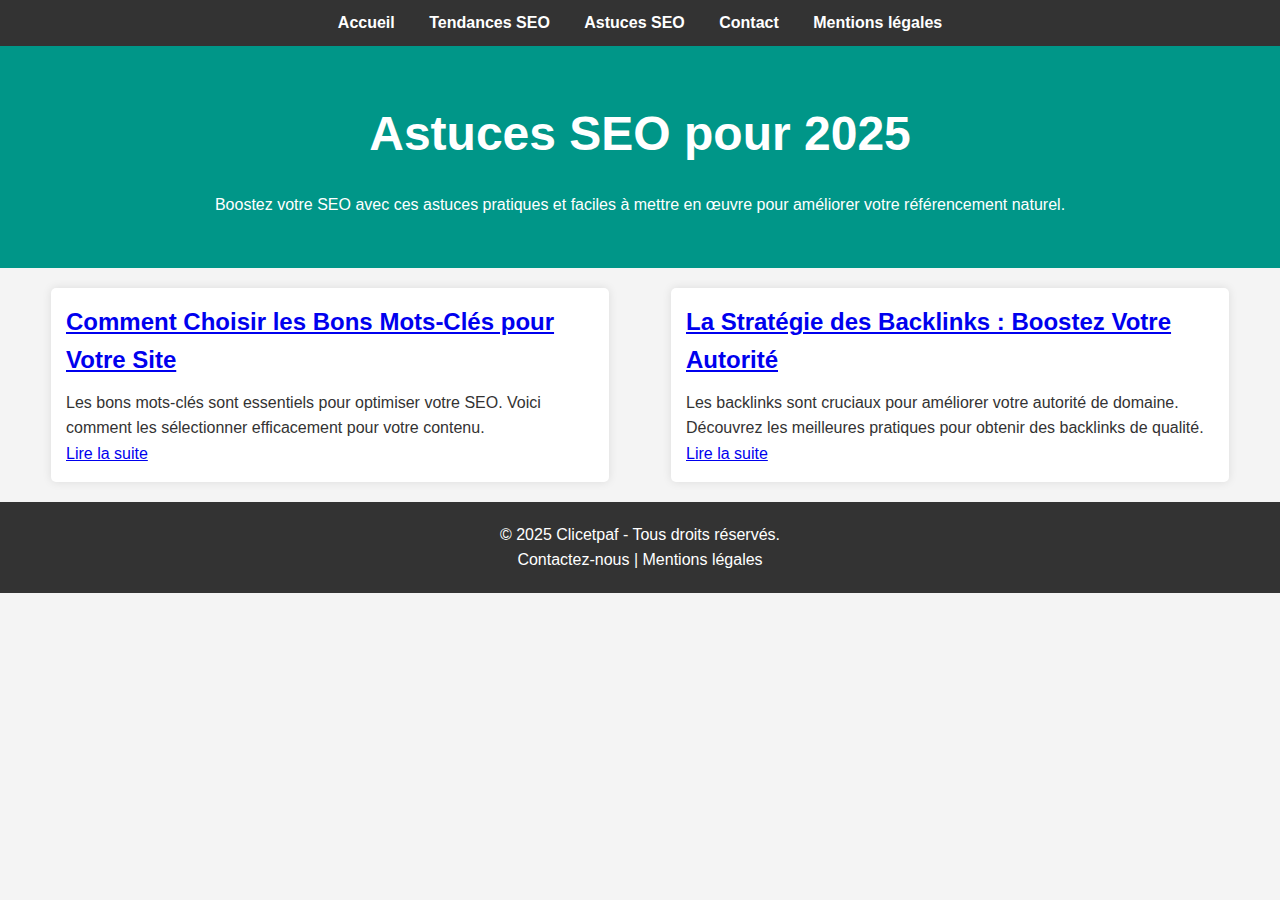
<file: astuces.html>
<!DOCTYPE html>
<html lang="fr">
  <head>
    <meta charset="UTF-8" />
    <meta name="viewport" content="width=device-width, initial-scale=1.0" />
    <meta
      name="description"
      content="Apprenez les meilleures astuces SEO pour 2025. Optimisez votre contenu, améliorez votre stratégie de backlinks et boostez votre SEO."
    />
    <meta
      name="keywords"
      content="astuces SEO, référencement naturel, marketing digital, backlinks, optimisation SEO 2025"
    />
    <title>Astuces SEO 2025 - Clicetpaf</title>
    <link rel="stylesheet" href="style.css" />
  </head>
  <body>
    <header>
      <nav>
        <ul>
          <li><a href="/">Accueil</a></li>
          <li><a href="/tendances">Tendances SEO</a></li>
          <li><a href="/astuces">Astuces SEO</a></li>
          <li><a href="/contact">Contact</a></li>
          <li><a href="/mentions-legales">Mentions légales</a></li>
        </ul>
      </nav>
    </header>

    <main>
      <section class="hero">
        <h1>Astuces SEO pour 2025</h1>
        <p>
          Boostez votre SEO avec ces astuces pratiques et faciles à mettre en
          œuvre pour améliorer votre référencement naturel.
        </p>
      </section>

      <section class="articles">
        <article>
          <h2>
            <a href="/astuce1"
              >Comment Choisir les Bons Mots-Clés pour Votre Site</a
            >
          </h2>
          <p>
            Les bons mots-clés sont essentiels pour optimiser votre SEO. Voici
            comment les sélectionner efficacement pour votre contenu.
          </p>
          <a href="/astuce1" class="btn">Lire la suite</a>
        </article>

        <article>
          <h2>
            <a href="/astuce2"
              >La Stratégie des Backlinks : Boostez Votre Autorité</a
            >
          </h2>
          <p>
            Les backlinks sont cruciaux pour améliorer votre autorité de
            domaine. Découvrez les meilleures pratiques pour obtenir des
            backlinks de qualité.
          </p>
          <a href="/astuce2" class="btn">Lire la suite</a>
        </article>
      </section>
    </main>

    <footer>
      <p>&copy; 2025 Clicetpaf - Tous droits réservés.</p>
      <p>
        <a href="/contact">Contactez-nous</a> |
        <a href="/mentions-legales">Mentions légales</a>
      </p>
    </footer>
  </body>
</html>
</file>
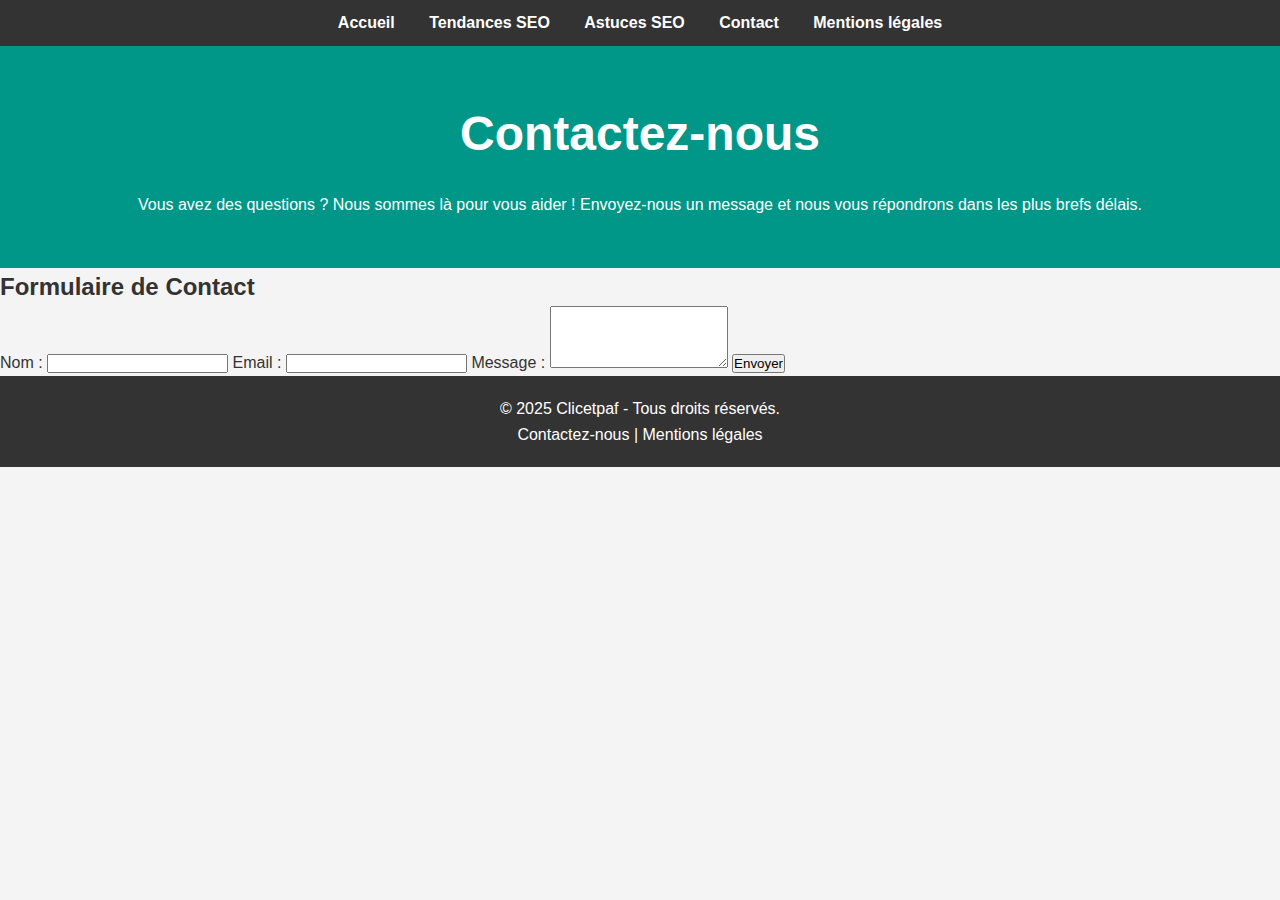
<file: contact.html>
<!DOCTYPE html>
<html lang="fr">
  <head>
    <meta charset="UTF-8" />
    <meta name="viewport" content="width=device-width, initial-scale=1.0" />
    <meta
      name="description"
      content="Contactez-nous pour toute question ou demande d'informations sur notre site et nos services SEO."
    />
    <meta
      name="keywords"
      content="contact SEO, questions SEO, assistance SEO, clicetpaf contact"
    />
    <title>Contact - Clicetpaf</title>
    <link rel="stylesheet" href="style.css" />
  </head>
  <body>
    <header>
      <nav>
        <ul>
          <li><a href="/">Accueil</a></li>
          <li><a href="/tendances">Tendances SEO</a></li>
          <li><a href="/astuces">Astuces SEO</a></li>
          <li><a href="/contact">Contact</a></li>
          <li><a href="/mentions-legales">Mentions légales</a></li>
        </ul>
      </nav>
    </header>

    <script type="application/ld+json">
      {
        "@context": "https://schema.org",
        "@type": "Organization",
        "name": "Clicetpaf",
        "url": "https://www.clicetpaf.com",
        "logo": "https://www.clicetpaf.com/logo.png",
        "contactPoint": {
          "@type": "ContactPoint",
          "telephone": "+33-1-23456789",
          "contactType": "Customer Service",
          "areaServed": "FR",
          "availableLanguage": "Français"
        },
        "sameAs": [
          "https://www.facebook.com/clicetpaf",
          "https://www.twitter.com/clicetpaf"
        ]
      }
    </script>

    <main>
      <section class="hero">
        <h1>Contactez-nous</h1>
        <p>
          Vous avez des questions ? Nous sommes là pour vous aider !
          Envoyez-nous un message et nous vous répondrons dans les plus brefs
          délais.
        </p>
      </section>

      <section class="contact-form">
        <h2>Formulaire de Contact</h2>
        <form action="/submit-form" method="POST">
          <label for="name">Nom :</label>
          <input type="text" id="name" name="name" required />

          <label for="email">Email :</label>
          <input type="email" id="email" name="email" required />

          <label for="message">Message :</label>
          <textarea id="message" name="message" rows="4" required></textarea>

          <button type="submit" class="btn">Envoyer</button>
        </form>
      </section>
    </main>

    <footer>
      <p>&copy; 2025 Clicetpaf - Tous droits réservés.</p>
      <p>
        <a href="/contact">Contactez-nous</a> |
        <a href="/mentions-legales">Mentions légales</a>
      </p>
    </footer>
  </body>
</html>
</file>
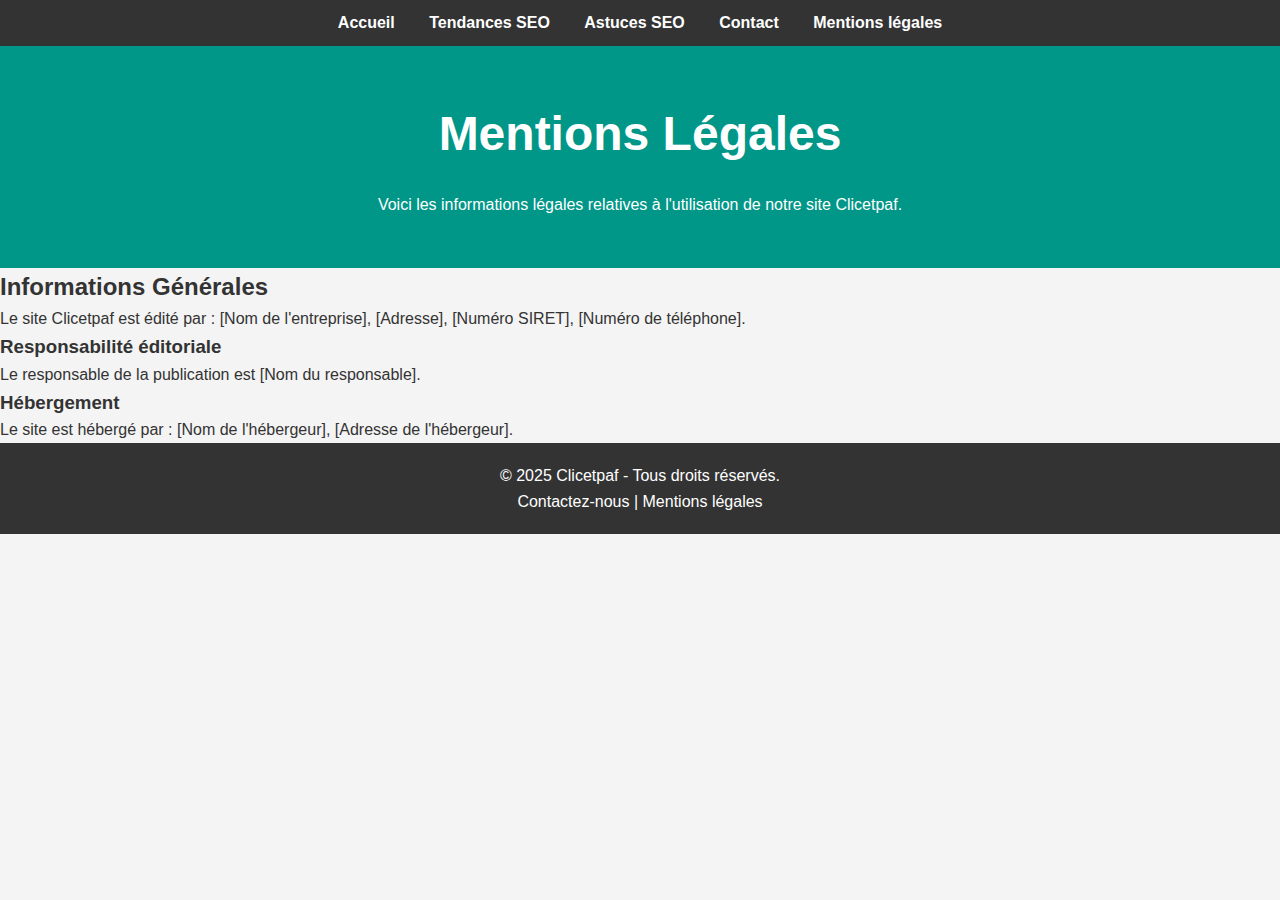
<file: mentions-legales.html>
<!DOCTYPE html>
<html lang="fr">
  <head>
    <meta charset="UTF-8" />
    <meta name="viewport" content="width=device-width, initial-scale=1.0" />
    <meta
      name="description"
      content="Consultez nos mentions légales pour connaître les informations légales relatives à l'utilisation de notre site Clicetpaf."
    />
    <meta
      name="keywords"
      content="mentions légales, politique de confidentialité, informations légales"
    />
    <title>Mentions Légales - Clicetpaf</title>
    <link rel="stylesheet" href="style.css" />
  </head>
  <body>
    <header>
      <nav>
        <ul>
          <li><a href="/">Accueil</a></li>
          <li><a href="/tendances">Tendances SEO</a></li>
          <li><a href="/astuces">Astuces SEO</a></li>
          <li><a href="/contact">Contact</a></li>
          <li><a href="/mentions-legales">Mentions légales</a></li>
        </ul>
      </nav>
    </header>

    <main>
      <section class="hero">
        <h1>Mentions Légales</h1>
        <p>
          Voici les informations légales relatives à l'utilisation de notre site
          Clicetpaf.
        </p>
      </section>

      <section class="legal-content">
        <h2>Informations Générales</h2>
        <p>
          Le site Clicetpaf est édité par : [Nom de l'entreprise], [Adresse],
          [Numéro SIRET], [Numéro de téléphone].
        </p>

        <h3>Responsabilité éditoriale</h3>
        <p>Le responsable de la publication est [Nom du responsable].</p>

        <h3>Hébergement</h3>
        <p>
          Le site est hébergé par : [Nom de l'hébergeur], [Adresse de
          l'hébergeur].
        </p>
      </section>
    </main>

    <footer>
      <p>&copy; 2025 Clicetpaf - Tous droits réservés.</p>
      <p>
        <a href="/contact">Contactez-nous</a> |
        <a href="/mentions-legales">Mentions légales</a>
      </p>
    </footer>
  </body>
</html>
</file>
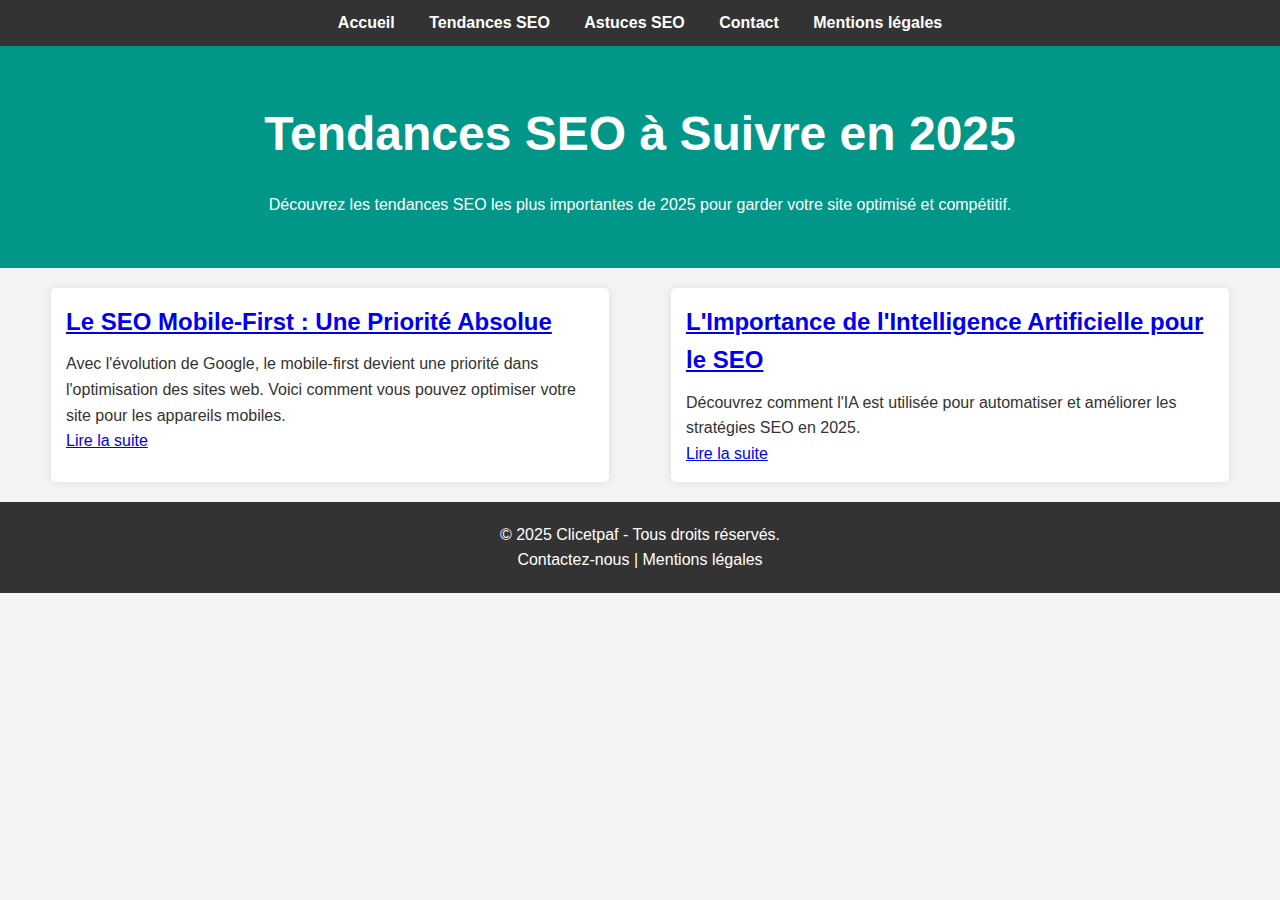
<file: tendances.html>
<!DOCTYPE html>
<html lang="fr">
  <head>
    <meta charset="UTF-8" />
    <meta name="viewport" content="width=device-width, initial-scale=1.0" />
    <meta
      name="description"
      content="Découvrez les dernières tendances SEO en 2025 pour optimiser votre site et améliorer votre visibilité en ligne."
    />
    <meta
      name="keywords"
      content="tendances SEO 2025, SEO, optimisation, marketing digital, tendances du web"
    />
    <title>Tendances SEO 2025 - Clicetpaf</title>
    <link rel="stylesheet" href="style.css" />
  </head>
  <body>
    <header>
      <nav>
        <ul>
          <li><a href="/">Accueil</a></li>
          <li><a href="/tendances">Tendances SEO</a></li>
          <li><a href="/astuces">Astuces SEO</a></li>
          <li><a href="/contact">Contact</a></li>
          <li><a href="/mentions-legales">Mentions légales</a></li>
        </ul>
      </nav>
    </header>

    <main>
      <section class="hero">
        <h1>Tendances SEO à Suivre en 2025</h1>
        <p>
          Découvrez les tendances SEO les plus importantes de 2025 pour garder
          votre site optimisé et compétitif.
        </p>
      </section>

      <section class="articles">
        <article>
          <h2>
            <a href="/tendance1">Le SEO Mobile-First : Une Priorité Absolue</a>
          </h2>
          <p>
            Avec l'évolution de Google, le mobile-first devient une priorité
            dans l'optimisation des sites web. Voici comment vous pouvez
            optimiser votre site pour les appareils mobiles.
          </p>
          <a href="/tendance1" class="btn">Lire la suite</a>
        </article>

        <article>
          <h2>
            <a href="/tendance2"
              >L'Importance de l'Intelligence Artificielle pour le SEO</a
            >
          </h2>
          <p>
            Découvrez comment l'IA est utilisée pour automatiser et améliorer
            les stratégies SEO en 2025.
          </p>
          <a href="/tendance2" class="btn">Lire la suite</a>
        </article>
      </section>
    </main>

    <footer>
      <p>&copy; 2025 Clicetpaf - Tous droits réservés.</p>
      <p>
        <a href="/contact">Contactez-nous</a> |
        <a href="/mentions-legales">Mentions légales</a>
      </p>
    </footer>
  </body>
</html>
</file>
<file: style.css>
/* Resetting some styles */
* {
    margin: 0;
    padding: 0;
    box-sizing: border-box;
}

/* Global styles */
body {
    font-family: Arial, sans-serif;
    line-height: 1.6;
    background-color: #f4f4f4;
    color: #333;
}

header {
    background-color: #333;
    color: white;
    padding: 10px 0;
}

header nav ul {
    list-style-type: none;
    text-align: center;
}

header nav ul li {
    display: inline;
    margin: 0 15px;
}

header nav ul li a {
    color: white;
    text-decoration: none;
    font-weight: bold;
}

.hero {
    background-color: #009688;
    color: white;
    padding: 50px 20px;
    text-align: center;
}

.hero h1 {
    font-size: 3rem;
    margin-bottom: 20px;
}

.hero .btn {
    background-color: #fff;
    color: #009688;
    padding: 10px 20px;
    text-decoration: none;
    font-weight: bold;
    border-radius: 5px;
}

.articles {
    display: flex;
    justify-content: space-around;
    padding: 20px;
}

.articles article {
    background-color: white;
    padding: 15px;
    border-radius: 5px;
    width: 45%;
    box-shadow: 0 0 10px rgba(0, 0, 0, 0.1);
}

.articles article h2 {
    font-size: 1.5rem;
    margin-bottom: 10px;
}

.faq {
    margin: 20px 0;
}

.faq-item {
    margin: 10px 0;
}

.faq-item h3 {
    font-size: 1.2rem;
}

footer {
    background-color: #333;
    color: white;
    text-align: center;
    padding: 20px 0;
}

footer a {
    color: #fff;
    text-decoration: none;
}
</file>
